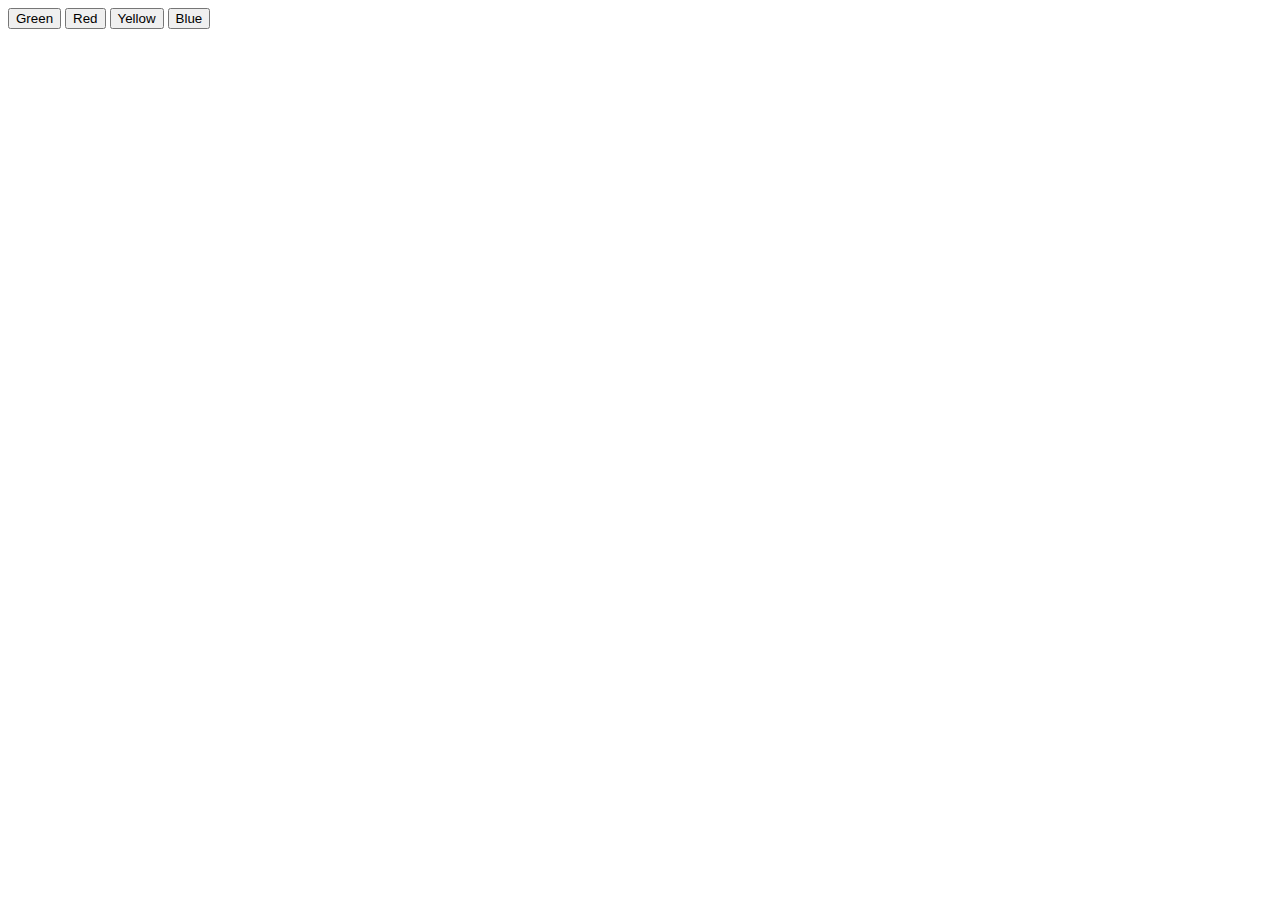
<file: index.html>
<!DOCTYPE html>
<html lang="en">
<head>
    <meta charset="UTF-8">
    <meta http-equiv="X-UA-Compatible" content="IE=edge">
    <meta name="viewport" content="width=device-width, initial-scale=1.0">
    
    <title>Document</title>
</head>
<body>
    <button class ="green" id="one">Green</button>
    <button class ="red" id="one">Red</button>
    <button class="yellow" id="one">Yellow</button>
    <button class="blue" id="one">Blue</button>
    <script src="script.js"></script>
</body>
</html>
</file>
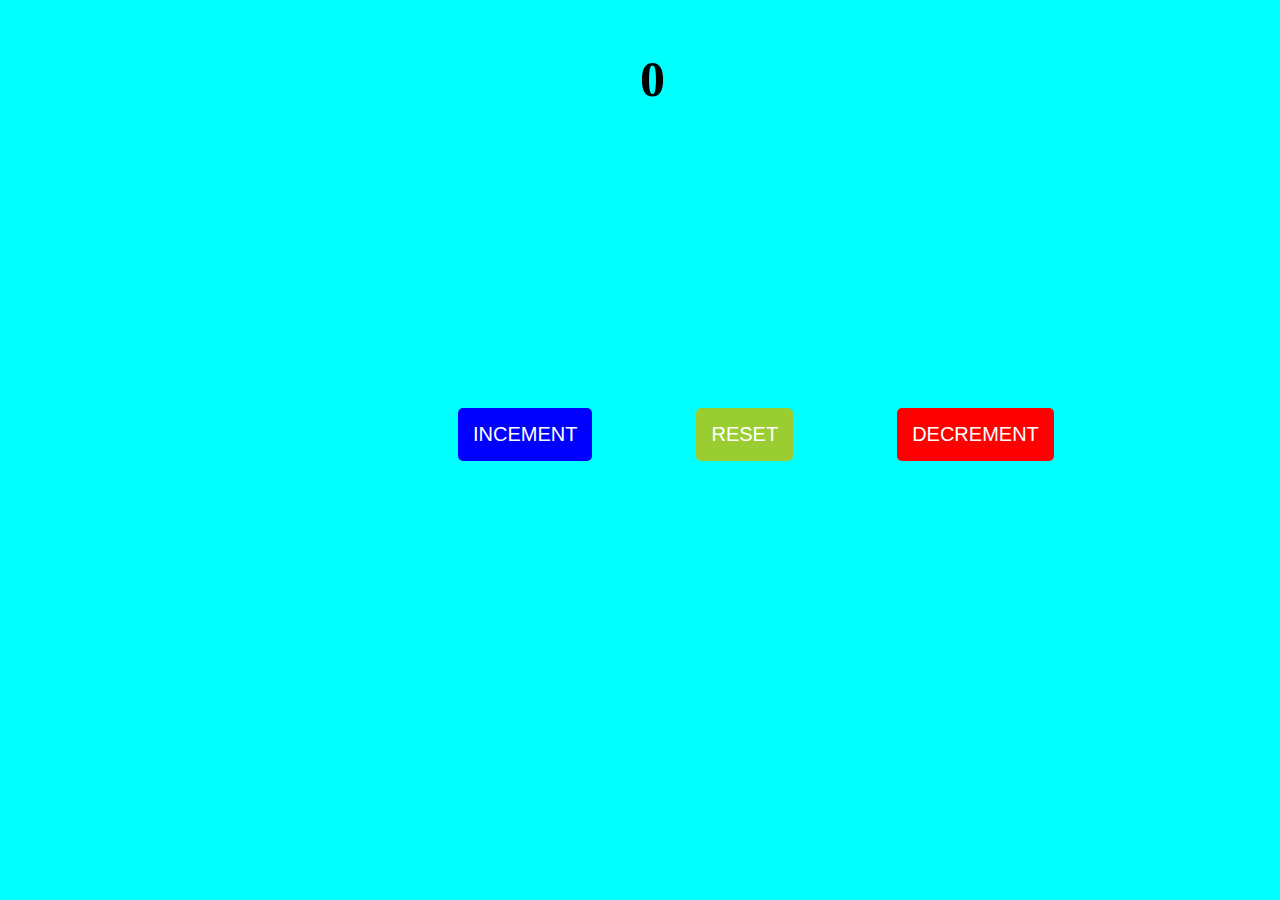
<file: value-counter/index.html>
<!DOCTYPE html>
<html lang="en">
<head>
    <meta charset="UTF-8">
    <meta http-equiv="X-UA-Compatible" content="IE=edge">
    <meta name="viewport" content="width=device-width, initial-scale=1.0">
    <link rel="stylesheet" href="styles.css">
    <title>Document</title>
</head>
<!-- This is for the background color -->
<body style="background-color:aqua">
    <!-- This is for the display number section -->
     <P id="display">0</P>
     <!-- This button is meant to increment -->
    <button type="submit" id ="increase">INCEMENT</button>
    <!-- This button is meant to reset values to default = 0 -->
    <button type="submit" id ="reset">RESET</button>
    <!-- This button is meant to decrement button as user clicks -->
    <button type="submit" id ="decrease">DECREMENT</button>
    
    <script src="script.js"></script>
</body>
</html>
</file>
<file: value-counter/styles.css>
/* This is style for the value display */
#display{
    margin-bottom: 300px;
    margin-left: 50%;
    font-size: 50px;
    font-weight: bold;
}

/* This is the style for the increment */
#increase {
margin-left: 450px;
padding:15px;
font-size: 20px;
background-color: blue;
color:white;
border-radius: 5px;
border:none;
}

/* this is the style for decrement */
#decrease{
    margin-right: 100px;
    padding: 15px;
    font-size: 20px;
    background-color: red;
    border-radius: 5px;
    color:white;
    border:none;
}

/* this is the style for the reset button */
#reset{
    margin-right:100px ;
    margin-left:100px;
    padding:15px;
    font-size: 20px;
    background-color: yellowgreen;
    border-radius: 5px;
    color:white;
    border:none;
}
</file>
